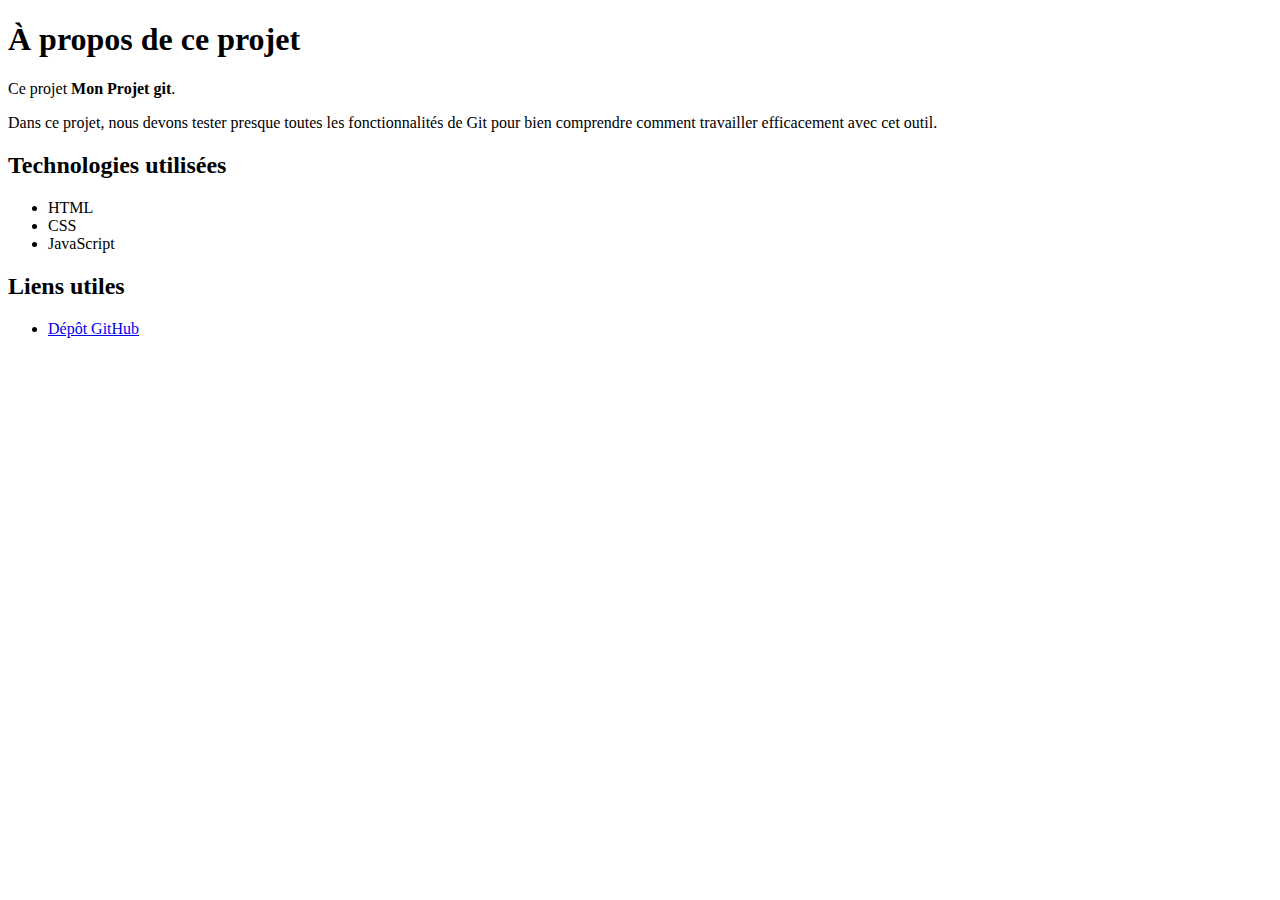
<file: about.html>
<!DOCTYPE html>
<html lang="fr">
<head>
    <meta charset="UTF-8">
    <meta name="viewport" content="width=device-width, initial-scale=1.0">
    <title>À propos du projet</title>
</head>
<body>
    <h1>À propos de ce projet</h1>
    <p>Ce projet  <strong>Mon Projet git</strong>.</p>
    <p>Dans ce projet, nous devons tester presque toutes les fonctionnalités de Git pour bien comprendre comment travailler efficacement avec cet outil.</p>
    
    <h2>Technologies utilisées</h2>
    <ul>
        <li>HTML</li>
        <li>CSS</li>
        <li>JavaScript</li>
    </ul>
    

    <h2>Liens utiles</h2>
    <ul>
        <li><a href="https://github.com/alagh697/html-git-eemi-10-2">Dépôt GitHub</a></li>
    </ul>
</body>
</html>
</file>
